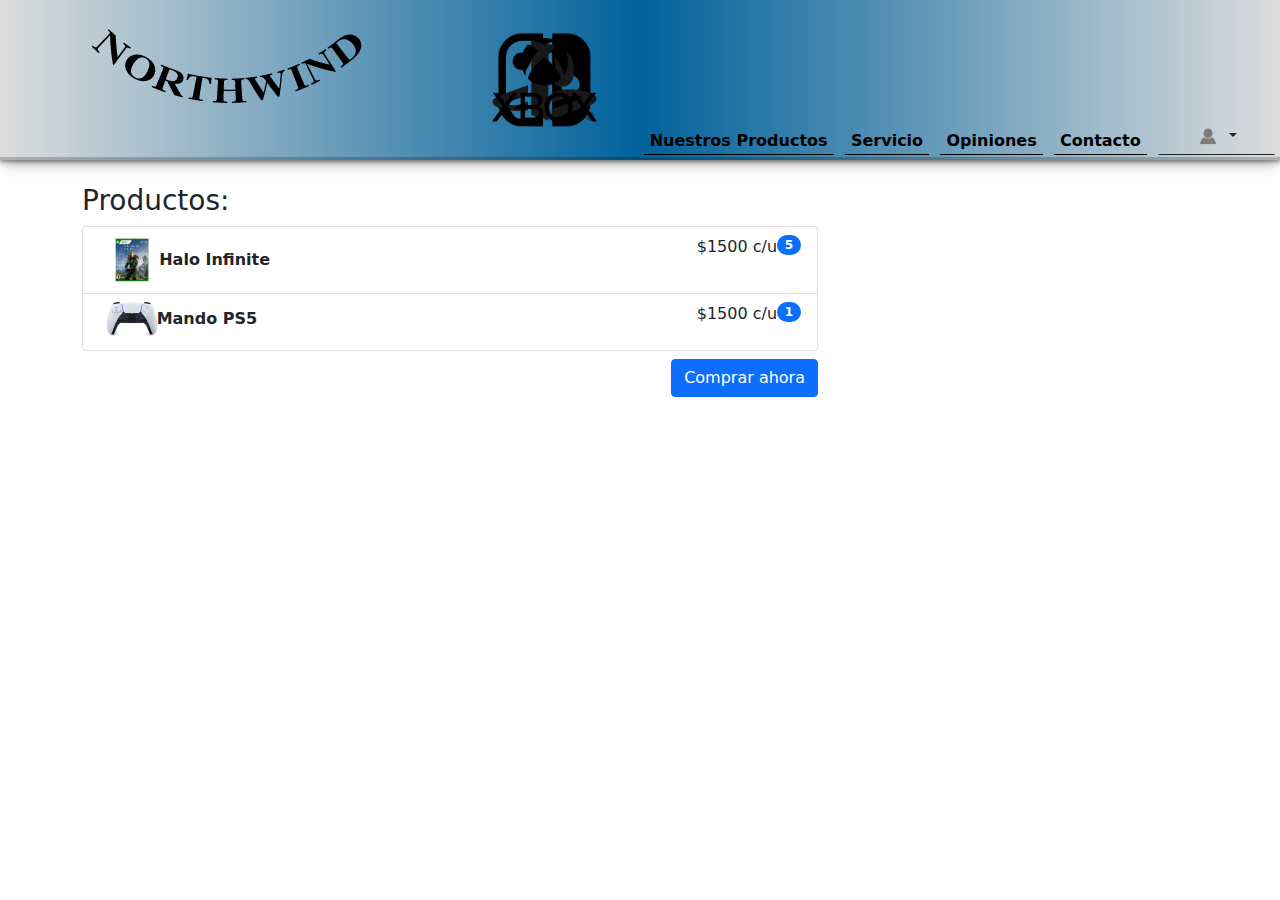
<file: html/carrito.html>
<!DOCTYPE html>
<html lang="en">

<head>
    <meta charset="UTF-8">
    <meta http-equiv="X-UA-Compatible" content="IE=edge">
    <meta name="viewport" content="width=device-width, initial-scale=1.0">
    <!-- Bootstrap CSS -->
    <link rel="stylesheet" href="../css/bootstrap.min.css">
    <link rel="stylesheet" href="https://unpkg.com/aos@next/dist/aos.css" />
    <link rel="stylesheet" href="../css/style.css">
    <link rel="stylesheet" href="../css/styleventa.css">
    <link rel="stylesheet" href="../css/stylecarrito.css">
    <title>NORTWIND</title>
</head>

<body>
    <div class="headnav">
        <img src="../src/LogoNW.png" alt="Logo">
        <div class="logos">
            <div class="loader" id="loader">
                <div class="cont_loader">
                    <img id="img1" src="../src/SwitchLogo.png" alt="">
                </div>
                <div class="cont_loader2">
                    <img id="img2" src="../src/PSLogo.png" alt="">
                </div>
                <div class="cont_loader3">
                    <img id="img3" src="../src/XboxLogo.png" alt="">
                </div>
            </div>
        </div>
        <div class="menuhead">
            <button type="button" onclick="location.href='#carouselExampleControls'">Nuestros Productos</button>
            <button type="button" onclick="location.href='#servicios'">Servicio</button>
            <button type="button" onclick="location.href='#carouselExampleControls2'">Opiniones</button>
            <button type="button" onclick="location.href='#contacto'">Contacto</button>
        </div>
        <div class="dropdown">
            <button class="btn dropdown-toggle" type="button" id="dropdownMenuButton1" data-bs-toggle="dropdown" aria-expanded="false">
              <img src="../src/profile-icon.png" alt="">
            </button>
            <ul class="dropdown-menu" aria-labelledby="dropdownMenuButton1">
                <li><a class="dropdown-item" href="#">Iniciar Sesión</a></li>
                <li><a class="dropdown-item" href="#">Crear Cuenta</a></li>
            </ul>
        </div>
    </div>

    <div class="container mt-4">
        <div class="row">
            <div class="col-8">
                <h3>Productos:</h3>
                <ul class="list-group " id="list-products">                                        
                  </ul>
                  <button type="button" class="btn btn-primary d-flex float-end mt-2">Comprar ahora</button>
             </div>
             
             
        </div>     
    </div>

    <script src="../js/bootstrap.bundle.min.js"></script>
    <script src="https://unpkg.com/aos@next/dist/aos.js"></script>
    <script src="../js/carrito.js"></script>
    <script>
        AOS.init();
    </script>
</body>

</html>
</file>
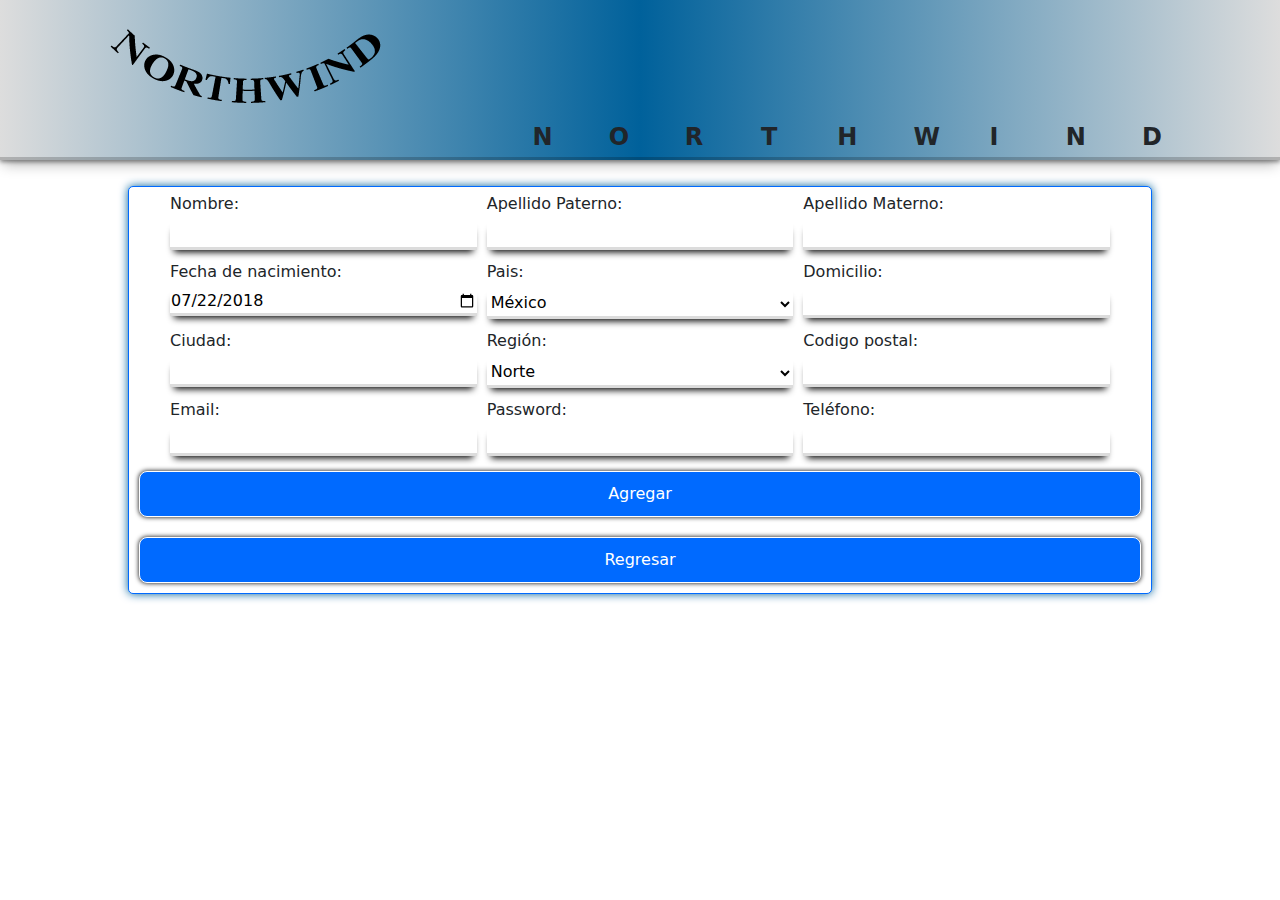
<file: html/crearusuario.html>
<!DOCTYPE html>
<html lang="en">

<head>
    <meta charset="UTF-8" />
    <meta http-equiv="X-UA-Compatible" content="IE=edge" />
    <meta name="viewport" content="width=device-width, initial-scale=1.0" />
    <link rel="stylesheet" href="../css/bootstrap.min.css" />
    <link rel="stylesheet" href="https://unpkg.com/aos@next/dist/aos.css" />
    <link rel="stylesheet" href="../css/style.css" />
    <link rel="stylesheet" href="../css/stylefoot.css">
    <title>NorthWind</title>
</head>

<body>
    <div class="contenedor">
        <div class="headnav">
            <img src="../src/LogoNW.png" alt="Logo" />
            <div class="letras">
                <div class="letra letra1">N</div>
                <div class="letra letra2">O</div>
                <div class="letra letra3">R</div>
                <div class="letra letra4">T</div>
                <div class="letra letra5">H</div>
                <div class="letra letra6">W</div>
                <div class="letra letra7">I</div>
                <div class="letra letra8">N</div>
                <div class="letra letra9">D</div>
            </div>
        </div>

        <div class="form" id="form">
            <div class="information">
                <label>Nombre:</label>
                <input type="text" id="name" name="name" required>
            </div>
            <div class="information">
                <label>Apellido Paterno:</label>
                <input type="text" id="lastname" name="lastname" required>
            </div>
            <div class="information">
                <label>Apellido Materno:</label>
                <input type="text" id="title" name="title" required>
            </div>

            <div class="information">
                <label>Fecha de nacimiento:</label>
                <input type="date" id="birthdate" name="birthdate" value="2018-07-22" min="1950-01-01" max="2018-12-31">
            </div>
            <div class="information">
                <label>Pais:</label>
                <select name="titleofcourtesy" id="country">
                <option value="Sr">México</option>
                <option value="Sra">USA</option>
                <option value="Srta">Canada</option>
                <option value="Dr">UK</option>
                <option value="Ing">España</option>
                </select>
            </div>
            <div class="information">
                <label>Domicilio:</label>
                <input type="email" id="address" name="address" required>
            </div>
            <div class="information">
                <label>Ciudad:</label>
                <input type="email" id="city" name="city" required>
            </div>
            <div class="information">
                <label>Región:</label>
                <select name="region" id="region">
                <option value="Norte">Norte</option>
                <option value="Sur">Sur</option>
                <option value="Este">Este</option>
                <option value="Oeste">Oeste</option>
                </select>
            </div>
            <div class="information">
                <label>Codigo postal:</label>
                <input type="email" id="postalcode" name="postalcode" required>
            </div>

            <div class="information">
                <label>Email:</label>
                <input type="email" id="email" name="email" required>
            </div>
            <div class="information">
                <label>Password:</label>
                <input type="password" id="psw" name="email" required>
            </div>
            <div class="information">
                <label>Teléfono:</label>
                <input type="tel" id="phone" name="phone" required>
            </div>

            <button type="button" onclick="AgregarUsuario()">Agregar</button>
            <button type="button" onclick="window.location.href='../Index.html'">Regresar</button>
        </div>



    </div>


    <script src="../js/bootstrap.bundle.min.js"></script>
    <script src="https://unpkg.com/aos@next/dist/aos.js"></script>
    <script src="../js/script.js"></script>
    <script>
        AOS.init();
    </script>
</body>

</html>
</file>
<file: css/style.css>
html {
    scroll-behavior: smooth;
}

.butt {
    display: flex;
    justify-content: center !important;
}

.color {
    background: red !important;
}

table {
    margin-top: 100px;
    text-align: justify;
}

.contenedor {
    position: relative;
    display: flex;
    flex-direction: column;
    justify-content: center;
    align-items: center;
    width: 100%;
    height: max-content;
}

.headnav {
    display: flex;
    flex-direction: row;
    justify-content: space-evenly;
    align-items: end;
    width: 100%;
    height: 10rem;
    background: rgb(221, 221, 221);
    background: linear-gradient(90deg, rgba(221, 221, 221, 1) 0%, #00619b 50%, rgba(221, 221, 221, 1) 100%);
    padding: 5px;
    box-shadow: rgba(0, 0, 0, 0.4) 0px 2px 4px, rgba(0, 0, 0, 0.3) 0px 7px 13px -3px, rgba(0, 0, 0, 0.2) 0px -3px 0px inset;
}

.binvenida {
    display: flex;
    justify-content: center;
    align-items: center;
    margin: 15px;
    width: 68%;
    height: 5rem;
    background: #00619b;
    box-shadow: rgba(0, 0, 0, 0.4) 0px 2px 4px, rgba(0, 0, 0, 0.3) 0px 7px 13px -3px, rgba(0, 0, 0, 0.2) 0px -3px 0px inset;
}

.binvenida p {
    font-size: 1.5rem;
    font-weight: bold;
    color: white;
}

.letras {
    display: flex;
    flex-direction: row;
    justify-content: center;
    width: 60%;
}

.letra {
    width: 10%;
    font-size: 1.5rem;
    font-weight: bold;
}

.letra:hover {
    color: #ffffff;
    transform: scale(1.1);
}

.letra1 {
    animation: letras 500ms linear;
}

.letra2 {
    animation: letras 500ms 500ms linear;
}

.letra3 {
    animation: letras 500ms 1s linear;
}

.letra4 {
    animation: letras 500ms 1.5s linear;
}

.letra5 {
    animation: letras 500ms 2s linear;
}

.letra6 {
    animation: letras 500ms 2.5s linear;
}

.letra7 {
    animation: letras 500ms 3s linear;
}

.letra8 {
    animation: letras 500ms 3.5s linear;
}

.letra9 {
    animation: letras 500ms 4s linear;
}


/*  */

.loader img {
    object-fit: cover;
    height: 90%;
}

.logos {
    width: 15%;
    height: 100%;
    display: flex;
    align-items: center;
}

.menuhead {
    width: 45%;
    display: flex;
    justify-content: space-evenly;
}

.menuhead button {
    background: transparent;
    border: none;
    border-bottom: 1px solid;
    font-weight: bold;
    transition: 0.3s linear;
}

.menuhead button:hover {
    color: white;
    background: #00619b;
    border-radius: 5px;
    transition: 0.3s linear;
}

#dropdownMenuButton1 {
    border-radius: 0;
    border-bottom: 1px solid;
    transition: 0.3s linear;
}

#dropdownMenuButton1:hover {
    border: none;
    border-radius: 5px;
    border-bottom: 1px solid white;
    background: #00619b;
    transition: 0.3s linear;
}

.dropdown {
    width: 10%;
}

.dropdown img {
    width: 25%;
}

#login {
    display: flex;
    flex-wrap: wrap;
    justify-content: center;
}

#login input {
    margin: 0.5rem;
    width: 60%;
    border: none;
    transition: 0.3s linear;
    border: 2px solid gray;
    border-radius: 5px;
}

#login input:hover {
    border: 2px solid #00619b;
    border-radius: 5px;
    transition: 0.3s linear;
}

#login button {
    margin: 0.5rem;
    width: 60%;
    background: #00619b;
    color: white;
    transition: 0.3s linear;
}

#login button:hover {
    background: white;
    border: 1px solid #00619b;
    color: black;
    transition: 0.3s linear;
}


/* ------------------ */

.titulo {
    width: 90%;
    border: none;
    background: rgb(221, 221, 221);
    background: linear-gradient(90deg, rgba(221, 221, 221, 1) 0%, rgba(0, 97, 155, 1) 50%, rgba(221, 221, 221, 1) 100%);
    margin-top: 2rem;
    box-shadow: rgba(0, 0, 0, 0.4) 0px 2px 4px, rgba(0, 0, 0, 0.3) 0px 7px 13px -3px, rgba(0, 0, 0, 0.2) 0px -3px 0px inset;
    display: flex;
    justify-content: center;
}

.titulo p {
    font-size: 1.5rem;
    font-weight: bold;
}


/* -------------------- */

.infonosotros {
    margin-top: 2rem;
    display: flex;
    justify-content: space-evenly;
    width: 90%;
    border-radius: 10px;
    background: #d6d6d676;
    box-shadow: 0 0 10px #00619b;
}

.imglogo {
    width: 30%;
}

.imglogo img {
    object-fit: cover;
    width: 100%;
}

.info {
    width: 65%;
    padding-top: 21%;
}

.carousel {
    margin: 2rem 0 2rem 0;
    width: 90%;
}

.card,
.card li {
    background: #d6d6d676;
}

.imgcard {
    display: flex;
    justify-content: center;
    background: white;
    width: 100%;
    height: 200px;
}

.imgcard img {
    object-fit: contain;
    width: 50%;
}

.servicios {
    margin-top: 2rem;
    display: flex;
    flex-wrap: wrap;
    justify-content: space-evenly;
    width: 90%;
    border-radius: 10px;
}

.depserv {
    border-radius: 5px;
    width: 15%;
    transition: 0.2s linear;
}

.depserv:hover {
    transform: scale(1.1);
    border: 1px solid #00619b;
    transition: 0.2s linear;
    color: #00619b;
}

.opimg {
    width: 40%;
    justify-content: center;
    display: flex;
    padding: 2px;
    background: #e9e9e9ba;
    border-radius: 50%;
}

.contacto {
    margin: 1rem 0 2rem 0;
    display: flex;
    flex-wrap: wrap;
    justify-content: space-evenly;
    width: 90%;
}

.coment {
    display: flex;
    flex-direction: column;
    align-items: end;
}

.btnenviar {
    width: max-content;
    margin-top: 1rem;
    color: rgb(255, 255, 255);
    background: #00619b;
    border: 1px solid;
}

.btnenviar:hover {
    color: black;
    background: white;
    border: 1px solid #00619b;
}

.mapa {
    width: 100%;
    height: 450px;
    display: flex;
    justify-content: center;
    margin-bottom: 2rem;
}


/* CARGA */

.loader {
    display: flex;
    position: relative;
    justify-content: center;
    align-items: center;
    width: 100%;
    height: 90%;
}

.cont_loader,
.cont_loader2,
.cont_loader3 {
    position: absolute;
    display: flex;
    justify-content: center;
    align-items: center;
    width: 60%;
    height: 100%;
    /* background: white; */
}

#img1,
#img2,
#img3 {
    object-fit: contain;
    width: 100%;
}

.cont_loader {
    animation: loadanim2 4s infinite linear;
}

.cont_loader2 {
    animation: loadanim 4s infinite linear;
}

.cont_loader3 {
    animation: loadanim3 4s infinite linear;
}


/* Agregar Usuarios */

.form {
    display: flex;
    flex-wrap: wrap;
    justify-content: center;
    width: 80%;
    background-color: #fff;
    border: 1px solid #006aff;
    border-radius: 5px;
    box-shadow: 0 0 10px #00619b;
    margin: 2%;
}

.form label {
    width: 100%;
    margin-bottom: 5px;
}

.form input {
    width: 100%;
    border: 0;
    outline: 0;
    background: transparent;
    border-bottom: 3px solid rgb(220, 220, 220);
    box-shadow: 0 6px 7px -4px black;
    transition-duration: 0.6s;
}

.form input:focus,
input:hover {
    border: 0;
    border-bottom: 3px solid #006aff;
    border-radius: 10px;
    transition-duration: 0.6s;
}

.form select {
    width: 100%;
    height: 30px;
    border: 0;
    background: transparent;
    border-bottom: 3px solid rgb(220, 220, 220);
    box-shadow: 0 6px 7px -4px black;
    transition-duration: 0.6s;
}

.form select:hover {
    border: 0;
    border-bottom: 3px solid #006aff;
    border-radius: 10px;
    transition-duration: 0.6s;
}

.form button {
    width: 100%;
    display: block;
    margin: 10px;
    padding: 10px 20px;
    background-color: #006aff;
    border: 1px solid white;
    color: #fff;
    box-shadow: 0 0 5px black;
    border-radius: 8px;
    cursor: pointer;
    transition-duration: 0.6s;
}

.form button:hover {
    background-color: white;
    color: #006aff;
    border: 1px solid #006aff;
    transition-duration: 0.6s;
}

.information {
    width: 30%;
    margin: 5px;
}


/*  */

@keyframes loadanim {
    0% {
        opacity: 1;
        transform: scale(1);
        z-index: 1;
    }
    33% {
        opacity: 0;
        transform: scale(0.8);
        z-index: -1;
    }
    66% {
        opacity: 0;
        transform: scale(0.8);
        z-index: -1;
    }
    100% {
        opacity: 1;
        transform: scale(1);
        z-index: 1;
    }
}

@keyframes loadanim2 {
    0% {
        opacity: 0;
        transform: scale(0.8);
        z-index: -1;
    }
    33% {
        opacity: 1;
        transform: scale(1);
        z-index: 1;
    }
    66% {
        opacity: 0;
        transform: scale(0.8);
        z-index: -1;
    }
    100% {
        opacity: 0;
        transform: scale(0.8);
        z-index: -1;
    }
}

@keyframes loadanim3 {
    0% {
        opacity: 0;
        transform: scale(0.8);
        z-index: -1;
    }
    33% {
        opacity: 0;
        transform: scale(0.8);
        z-index: -1;
    }
    66% {
        opacity: 1;
        transform: scale(1);
        z-index: 1;
    }
    100% {
        opacity: 0;
        transform: scale(0.8);
        z-index: -1;
    }
}

@keyframes letras {
    0% {
        transform: scale(1.5) translateY(20px);
        opacity: 0;
    }
    100% {
        transform: scale(1) translateY(0);
        opacity: 1;
    }
}

@keyframes aparecer {
    0% {
        opacity: 0;
    }
    100% {
        opacity: 1;
    }
}

@media (min-width:300px) and (max-width:720px) {
    .headnav {
        display: flex;
        flex-direction: column;
        flex-wrap: wrap;
        justify-content: center;
        align-items: center;
        height: max-content;
    }
    .depserv {
        width: 45%;
    }
    .information {
        width: 80%;
    }
    .form button {
        width: 60%;
    }
}

@media (min-width:721px) and (max-width:1200px) {
    .menuhead {
        width: 50%;
    }
    .depserv {
        width: 30%;
    }
    .information {
        width: 45%;
    }
    .form button {
        width: 60%;
    }
}
</file>
<file: css/styleventa.css>
.contcards {
    display: flex;
    flex-wrap: wrap;
    justify-content: center;
    width: 100%;
    height: max-content;
}


/*  */

.sas {
    width: 30%;
    margin: 1rem;
}

@media (min-width:300px) and (max-width:720px) {
    .sas {
        width: 80%;
    }
}

@media (min-width:721px) and (max-width:1200px) {
    .sas {
        width: 45%;
    }
}
</file>
<file: css/stylecarrito.css>
.ajv-txt{
    display: flex;
   align-items: center;
}
</file>
<file: css/stylefoot.css>
.footer {
    margin-top: 5rem;
    display: flex;
    flex-direction: row;
    justify-content: space-evenly;
    bottom: 0;
    width: 100%;
    background: rgb(221, 221, 221);
    background: linear-gradient(90deg, rgba(221, 221, 221, 1) 0%, rgba(0, 97, 155, 1) 50%, rgba(221, 221, 221, 1) 100%);
    box-shadow: rgba(50, 50, 93, 0.25) 0px 2px 5px -1px, rgba(0, 0, 0, 0.3) 0px 1px 3px -1px;
}

.imgfoot {
    width: 10%;
}

.imgfoot img {
    object-fit: cover;
    width: 100%;
}

.footinfo {
    width: 60%;
    display: flex;
    flex-direction: row;
    justify-content: space-evenly;
    align-items: end;
    font-weight: bold;
}

.footsocial {
    width: 10%;
    display: flex;
    flex-direction: row;
    justify-content: space-evenly;
    align-items: center;
}

.footsocial img {
    object-fit: cover;
    width: 3rem;
    height: 3rem;
    transition: 0.2s linear;
}

.footsocial img:hover {
    transform: scale(1.2);
    transition: 0.2s linear;
}
</file>
